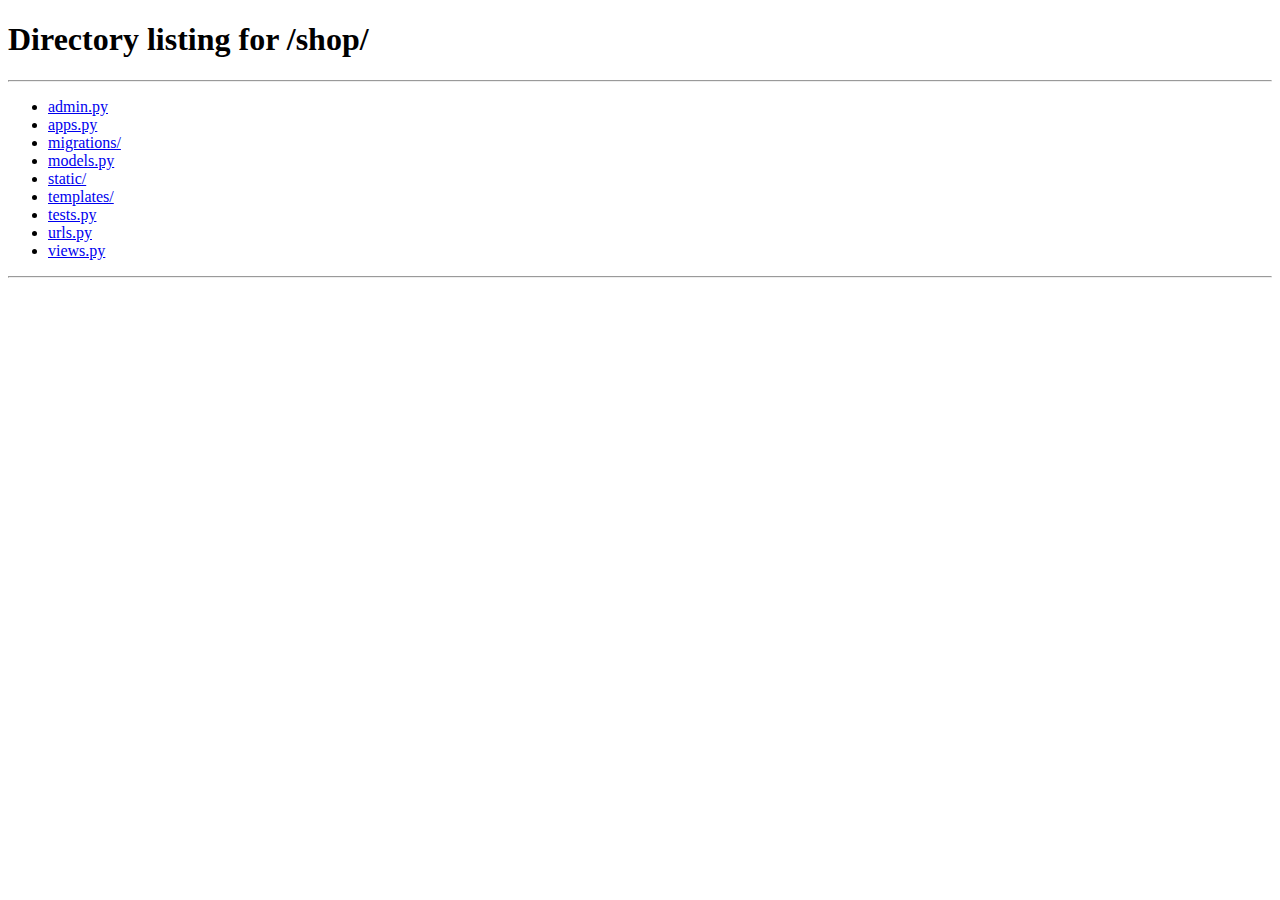
<file: mac/templates/index.html>
<!doctype html>
<html lang="en">
  <head>
      <script>window.location = "/shop";</script>
    <!-- Required meta tags -->
    <meta charset="utf-8">
    <meta name="viewport" content="width=device-width, initial-scale=1, shrink-to-fit=no">

    <!-- Bootstrap CSS -->
    <link rel="stylesheet" href="https://stackpath.bootstrapcdn.com/bootstrap/4.3.1/css/bootstrap.min.css" integrity="sha384-ggOyR0iXCbMQv3Xipma34MD+dH/1fQ784/j6cY/iJTQUOhcWr7x9JvoRxT2MZw1T" crossorigin="anonymous">

    <title>Welcome to My Awesome Cart</title>
  </head>
  <body>
   <div class="jumbotron">
  <h1 class="display-4">Welcome to My Awesome Cart</h1>
  <p class="lead">This is a simple hero unit, a simple jumbotron-style component for calling extra attention to featured content or information.</p>
  <hr class="my-4">
  <p>It uses utility classes for typography and spacing to space content out within the larger container.</p>
  <a class="btn btn-primary btn-lg" href="/shop" role="button">Go To Shop</a>
  <a class="btn btn-primary btn-lg" href="/blog" role="button">Go To Blog</a>
</div>

    <!-- Optional JavaScript -->
    <!-- jQuery first, then Popper.js, then Bootstrap JS -->
    <script src="https://code.jquery.com/jquery-3.3.1.slim.min.js" integrity="sha384-q8i/X+965DzO0rT7abK41JStQIAqVgRVzpbzo5smXKp4YfRvH+8abtTE1Pi6jizo" crossorigin="anonymous"></script>
    <script src="https://cdnjs.cloudflare.com/ajax/libs/popper.js/1.14.7/umd/popper.min.js" integrity="sha384-UO2eT0CpHqdSJQ6hJty5KVphtPhzWj9WO1clHTMGa3JDZwrnQq4sF86dIHNDz0W1" crossorigin="anonymous"></script>
    <script src="https://stackpath.bootstrapcdn.com/bootstrap/4.3.1/js/bootstrap.min.js" integrity="sha384-JjSmVgyd0p3pXB1rRibZUAYoIIy6OrQ6VrjIEaFf/nJGzIxFDsf4x0xIM+B07jRM" crossorigin="anonymous"></script>
  </body>
</html>
</file>
